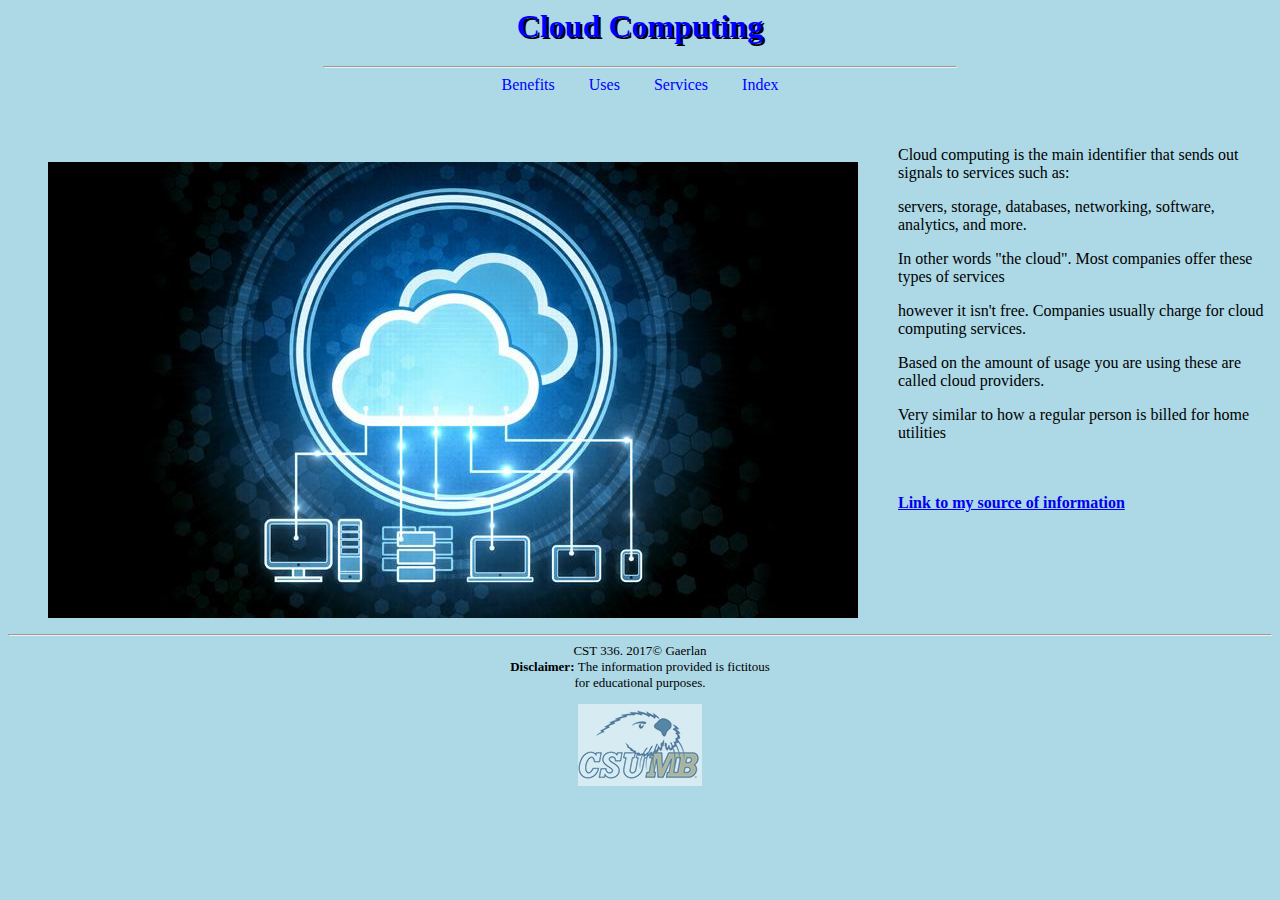
<file: homework1/index.html>
<html>
    <head>
        <link href="style.css" rel="stylesheet" type="text/css" />
    </head>
    
    
    <body>
        <header>
            <h1>Cloud Computing</h1>
        </header>
        
        <nav>
        <hr width="50%" />
        <a href="/homework1/benefits.html">Benefits</a>
        <a href="/homework1/uses.html">Uses</a>
        <a href="/homework1/services.html">Services</a>
        <a href="/homework1/index.html">Index</a>
        </nav>
        <br  /><br  />
        
        
        <main>
            <figure id="Image">
                <img src="/homework1/picture/cloudcomputing.jpg" alt="cloud"/>
            </figure>
            
            <div id="intro">
              <p>Cloud computing is the main identifier that sends out signals to services such as:</p>
              <p>servers, storage, databases, networking, software, analytics, and more.</p>
              <p>In other words "the cloud". Most companies offer these types of services</p>
              <p>however it isn't free. Companies usually charge for cloud computing services.</p>
              <p>Based on the amount of usage you are using these are called cloud providers.</p>
              <p>Very similar to how a regular person is billed for home utilities</p>
            </div>
            
            <br />
            <br />
            
            <strong><a href="https://azure.microsoft.com/en-us/overview/what-is-cloud-computing/?&WT.srch=1&WT.mc_id=AID623261_SEM_vpslia0d&gclid=EAIaIQobChMIspWTyMeT1gIVHJ7ACh3T2gfGEAAYAyAAEgKDU_D_BwE">Link to my source of information</a></strong>
        
        </main>
                
         <footer>
            <hr>
            CST 336. 2017&copy; Gaerlan<br />
            <strong>Disclaimer: </strong>The information provided is fictitous<br /> for educational purposes. <br />
            <figure id="csumblogo">
                <img src="/homework1/picture/csumbLogo.PNG" alt="CSUMB"/>
            </figure>
        </footer>
    </body>
</html>
</file>
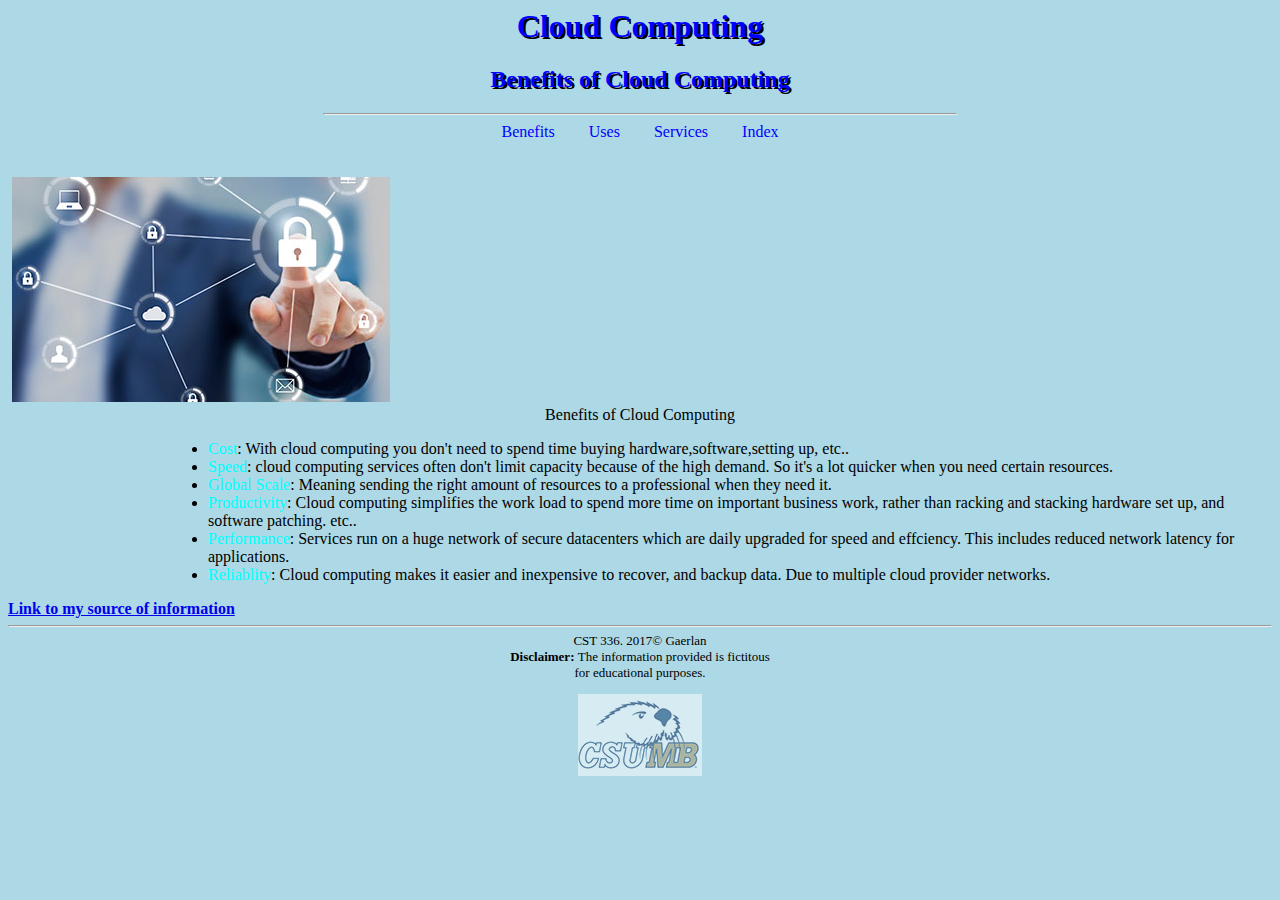
<file: homework1/benefits.html>
<html>
    <head>
        <link href="style.css" rel="stylesheet" type="text/css" />
    </head>
    
    
    <body>
        <header>
            <h1>Cloud Computing</h1>
            <h2>Benefits of Cloud Computing</h2>
        </header>
        
        <nav>
        <hr width="50%" />
        <a href="/homework1/benefits.html">Benefits</a>
        <a href="/homework1/uses.html">Uses</a>
        <a href="/homework1/services.html">Services</a>
        <a href="/homework1/index.html">Index</a>
        </nav>
        <br  /><br  />
                    
            <image>
                <img src="/homework1/picture/cloudcomputing1.jpg" alt="cloudcomputing1"/>
            </image>
        <main>

            
            <center><span class="bh">Benefits of Cloud Computing</span></center>
            <ul>
                <li><span class="benefits">Cost</span>: With cloud computing you don't need to spend time buying hardware,software,setting up, etc..</li>
                <li><span class="benefits">Speed</span>: cloud computing services often don't limit capacity because of the high demand. So it's a lot quicker when you need certain resources.</li>
                <li><span class="benefits">Global Scale</span>: Meaning sending the right amount of resources to a professional when they need it.</li>
                <li><span class="benefits">Productivity</span>: Cloud computing simplifies the work load to spend more time on important business work, rather than racking and stacking hardware set up, and software patching. etc..</li>
                <li><span class="benefits">Performance</span>: Services run on a huge network of secure datacenters which are daily upgraded for speed and effciency. This includes reduced network latency for applications.</li>
                <li><span class="benefits">Reliablity</span>: Cloud computing makes it easier and inexpensive to recover, and backup data. Due to multiple cloud provider networks.</li>
            </ul>
            
            <strong><a href="https://azure.microsoft.com/en-us/overview/what-is-cloud-computing/?&WT.srch=1&WT.mc_id=AID623261_SEM_vpslia0d&gclid=EAIaIQobChMIspWTyMeT1gIVHJ7ACh3T2gfGEAAYAyAAEgKDU_D_BwE">Link to my source of information</a></strong>
            
            

        </main>
        <footer>
            <hr>
            CST 336. 2017&copy; Gaerlan<br />
            <strong>Disclaimer: </strong>The information provided is fictitous<br /> for educational purposes. <br />
            <figure id="csumblogo">
                <img src="/homework1/picture/csumbLogo.PNG" alt="CSUMB"/>
            </figure>
        </footer>
    </body>
</html>
</file>
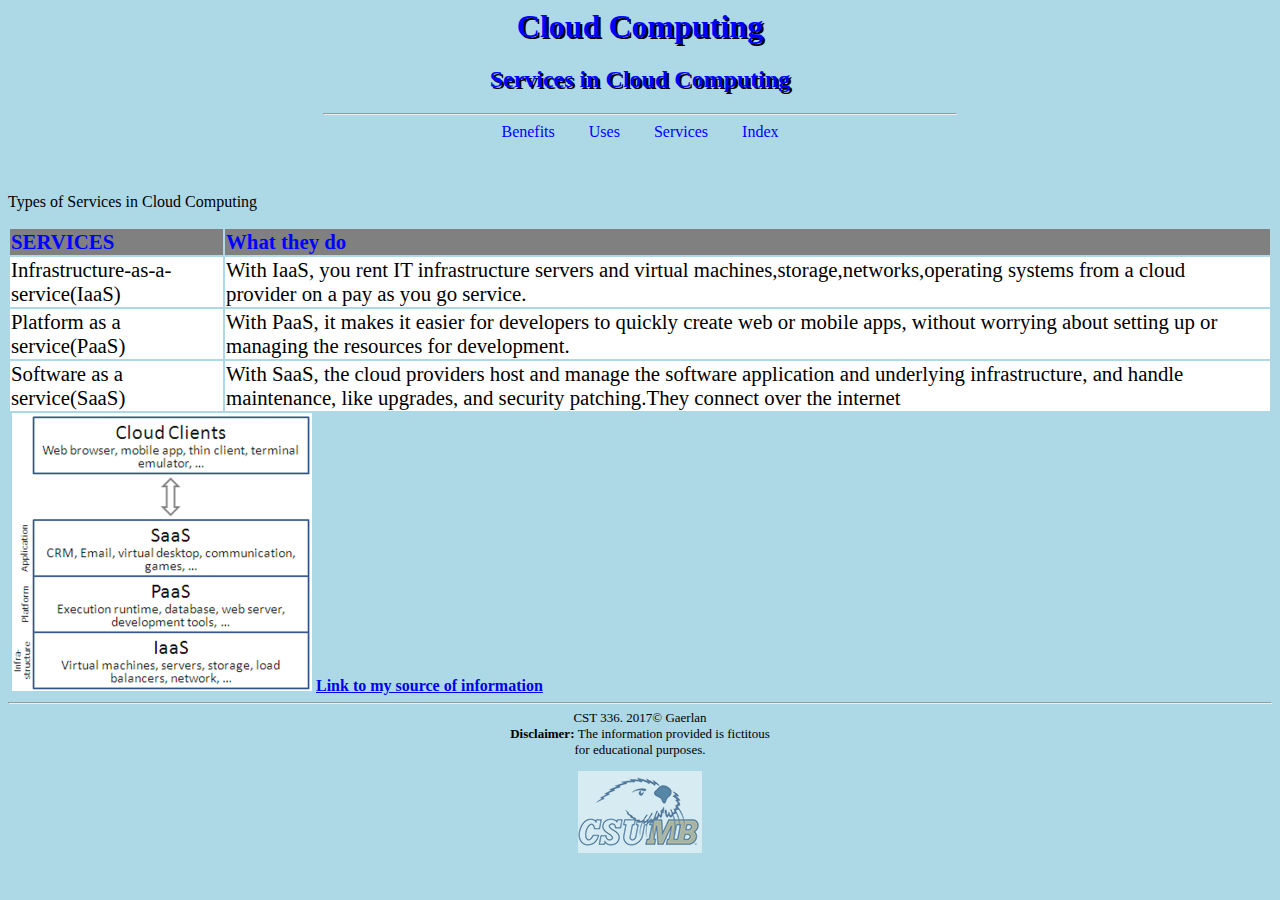
<file: homework1/services.html>
<html>
    <head>
        <link href="style.css" rel="stylesheet" type="text/css" />
    </head>
    
    
    <body>
        <header>
            <h1>Cloud Computing</h1>
            <h2>Services in Cloud Computing</h2>
        </header>
        
        <nav>
        <hr width="50%" />
        <a href="/homework1/benefits.html">Benefits</a>
        <a href="/homework1/uses.html">Uses</a>
        <a href="/homework1/services.html">Services</a>
        <a href="/homework1/index.html">Index</a>
        </nav>
        <br  /><br  />

        <main>
            <div id="services">
                <p>Types of Services in Cloud Computing</p>
                <table>
                    <tr id="table-header">
                        <td><strong>SERVICES</strong></td>
                        <td><strong>What they do</strong></td>
                    </tr>
                    <tr class="table-row">
                        <td>Infrastructure-as-a-service(IaaS)</td>
                        <td>With IaaS, you rent IT infrastructure servers and virtual machines,storage,networks,operating systems from a cloud provider on a pay as you go service.</td>
                    </tr>
                    <tr class="table-row">
                        <td>Platform as a service(PaaS)</td>
                        <td>With PaaS, it makes it easier for developers to quickly create web or mobile apps, without worrying about setting up or managing the resources for development.</td>
                    </tr>
                    <tr class="table-row">
                        <td>Software as a service(SaaS)</td>
                        <td>With SaaS, the cloud providers host and manage the software application and underlying infrastructure, and handle maintenance, like upgrades, and security patching.They connect over the internet</td>
                    </tr>
                </table>
            </div>
            <image>
                <img src="/homework1/picture/servicescloud.png" alt="service"/>
            </image>

    <strong><a href="https://azure.microsoft.com/en-us/overview/what-is-cloud-computing/?&WT.srch=1&WT.mc_id=AID623261_SEM_vpslia0d&gclid=EAIaIQobChMIspWTyMeT1gIVHJ7ACh3T2gfGEAAYAyAAEgKDU_D_BwE">Link to my source of information</a></strong>
        

        </main>
        <footer>
            <hr>
            CST 336. 2017&copy; Gaerlan<br />
            <strong>Disclaimer: </strong>The information provided is fictitous<br /> for educational purposes. <br />
            <figure id="csumblogo">
                <img src="/homework1/picture/csumbLogo.PNG" alt="CSUMB"/>
            </figure>
        </footer>
    </body>
</html>
</file>
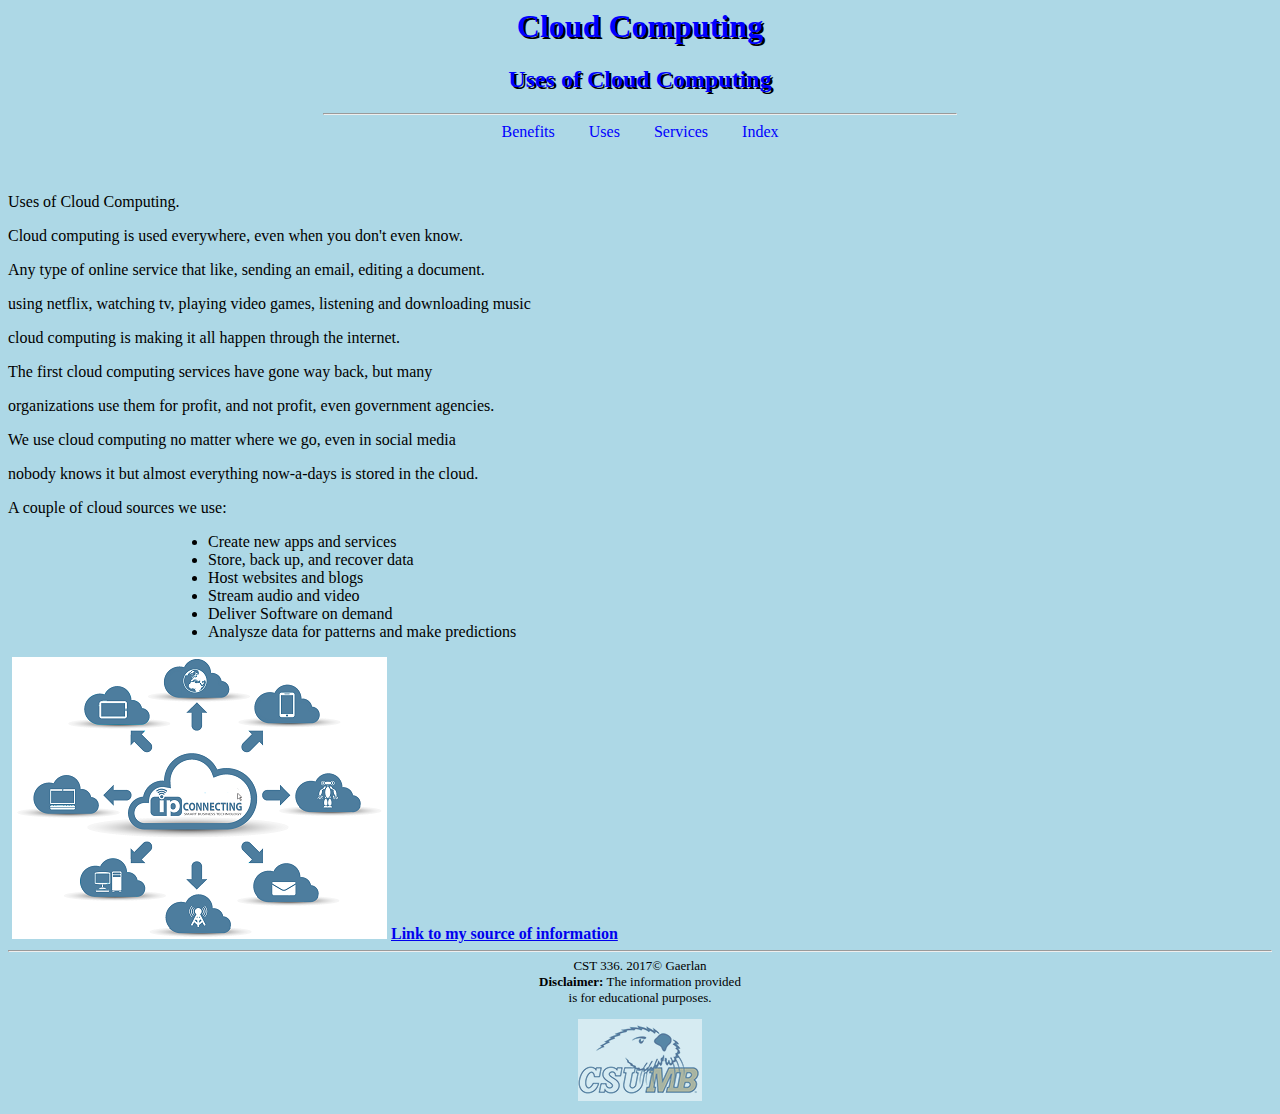
<file: homework1/uses.html>
<html>
    <head>
        <link href="style.css" rel="stylesheet" type="text/css" />
    </head>
    
    
    <body>
        <header>
            <h1>Cloud Computing</h1>
            <h2>Uses of Cloud Computing</h2>
        </header>
        
        <nav>
        <hr width="50%" />
        <a href="/homework1/benefits.html">Benefits</a>
        <a href="/homework1/uses.html">Uses</a>
        <a href="/homework1/services.html">Services</a>
        <a href="/homework1/index.html">Index</a>
        </nav>
        <br  /><br  />
        
        <main>
            <p>Uses of Cloud Computing.</p>
            <p>Cloud computing is used everywhere, even when you don't even know.</p>
            <p>Any type of online service that like, sending an email, editing a document.</p>
            <p>using netflix, watching tv, playing video games, listening and downloading music</p>
            <p>cloud computing is making it all happen through the internet.</p>
            <p>The first cloud computing services have gone way back, but many </p>
            <p>organizations use them for profit, and not profit, even government agencies.</p>
            <p>We use cloud computing no matter where we go, even in social media</p>
            <p>nobody knows it but almost everything now-a-days is stored in the cloud.</p>
            <p>A couple of cloud sources we use:</p>
            <ul>
                <li>Create new apps and services</li>
                <li>Store, back up, and recover data</li>
                <li>Host websites and blogs</li>
                <li>Stream audio and video</li>
                <li>Deliver Software on demand</li>
                <li>Analysze data for patterns and make predictions</li>
            </ul>
            <image>
                <img src="/homework1/picture/usescloud.png" alt="uses"/>
            </image>

        
        <strong><a href="https://azure.microsoft.com/en-us/overview/what-is-cloud-computing/?&WT.srch=1&WT.mc_id=AID623261_SEM_vpslia0d&gclid=EAIaIQobChMIspWTyMeT1gIVHJ7ACh3T2gfGEAAYAyAAEgKDU_D_BwE">Link to my source of information</a></strong>

        </main>
        <footer>
            <hr>
            CST 336. 2017&copy; Gaerlan<br />
            <strong>Disclaimer: </strong>The information provided <br />is for educational purposes. <br />
            <figure id="csumblogo">
                <img src="/homework1/picture/csumbLogo.PNG" alt="CSUMB"/>
            </figure>
        </footer>
    </body>
</html>
</file>
<file: homework1/style.css>
body{
    background-color:lightblue;
}

header,nav{
    text-align:center;
}

header{
     font-family:'Pacifico', cursive;
     color:blue;
}

#intro{
    text-align:center;
}

#image{
    float:left;
}

nav a:hover{
    border-bottom:2px white solid;
    font-size:1.3em;
    transition:.6s;
}

p{
    text-align:left;
}

header{
    text-shadow: 2px 2px black;
}

nav a{
    padding:15px;
    padding-bottom:4px;
    text-decoration: none;
    color:blue;
}

footer{
    clear:left;
    font-size:small;
    text-align:center;
}

table{
    margin:0px auto;
}

td{
    padding-right:10px;
    font-size:1.3em;
}

td strong{
    color:blue;
}

#table-header{
    background-color:gray;
}

.table-row{
    background-color:white;
}

ul{
    text-align:left;
    padding-left:200px;
}

.bh strong{
    font-family:'Pacifico',cursive;
    text-align:center;
}

image{
    float:left;
}

.benefits{
    color:aqua;
    text-align:left;
}
 
intro strong{
    color:black;
    text-align:center;
}

#services{
    border-color:black;
    
}

#csumblogo{
    opacity:0.5;
}
</file>
